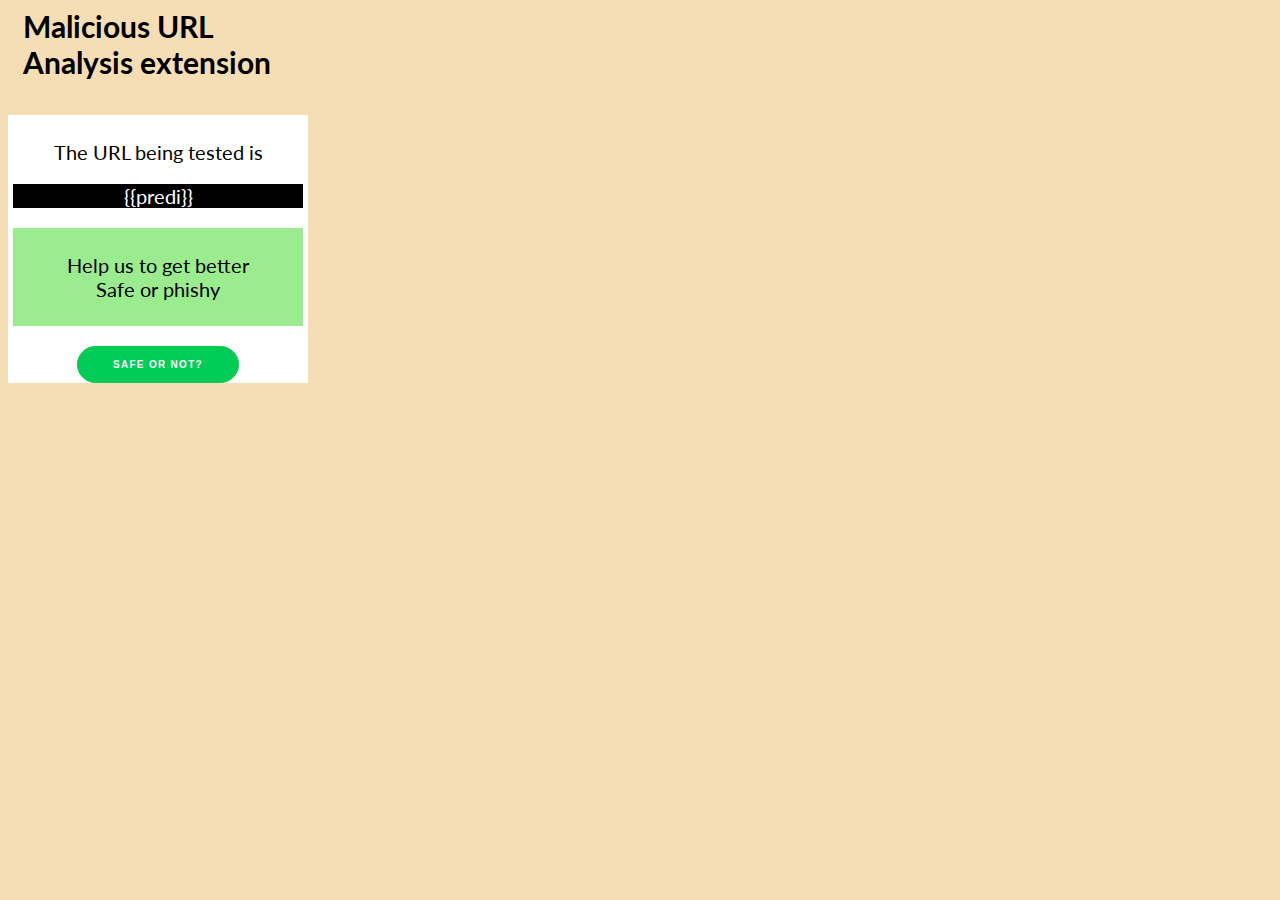
<file: index.html>
<!DOCTYPE html>
<html>
<head>
    <script src="https://ajax.googleapis.com/ajax/libs/jquery/3.1.1/jquery.min.js"></script>
    <script src="popup.js" type="text/javascript"></script>
    <link rel="stylesheet" href="style.css">
</head>
<body>
    <div class="container">
        <div class="title">
            <strong style="text-align: center;">Malicious URL Analysis extension</strong>
        </div>
        <div class="wrapper">
            <div class="p1">
                <p style="text-align: center;">The URL being tested is</p>
                <div id="site"style="text-align: center;"></div>
                
                <div class="type">
                    <form action='/predict' method="post" class="col s12"></form>
                    <p style="text-align: center;">{{predi}}<span id="prediction"></span></p>
                </div>
                
                <div class="info">
                    <p style="text-align: center;">Help us to get better<br>Safe or phishy</p>
                </div>
                <div class="check" style="text-align: center;">
                    <button class="button"><span>Safe or Not?</span></button>
                </div>
            </div>
        </div>
    </div>
</body>
</html>
</file>
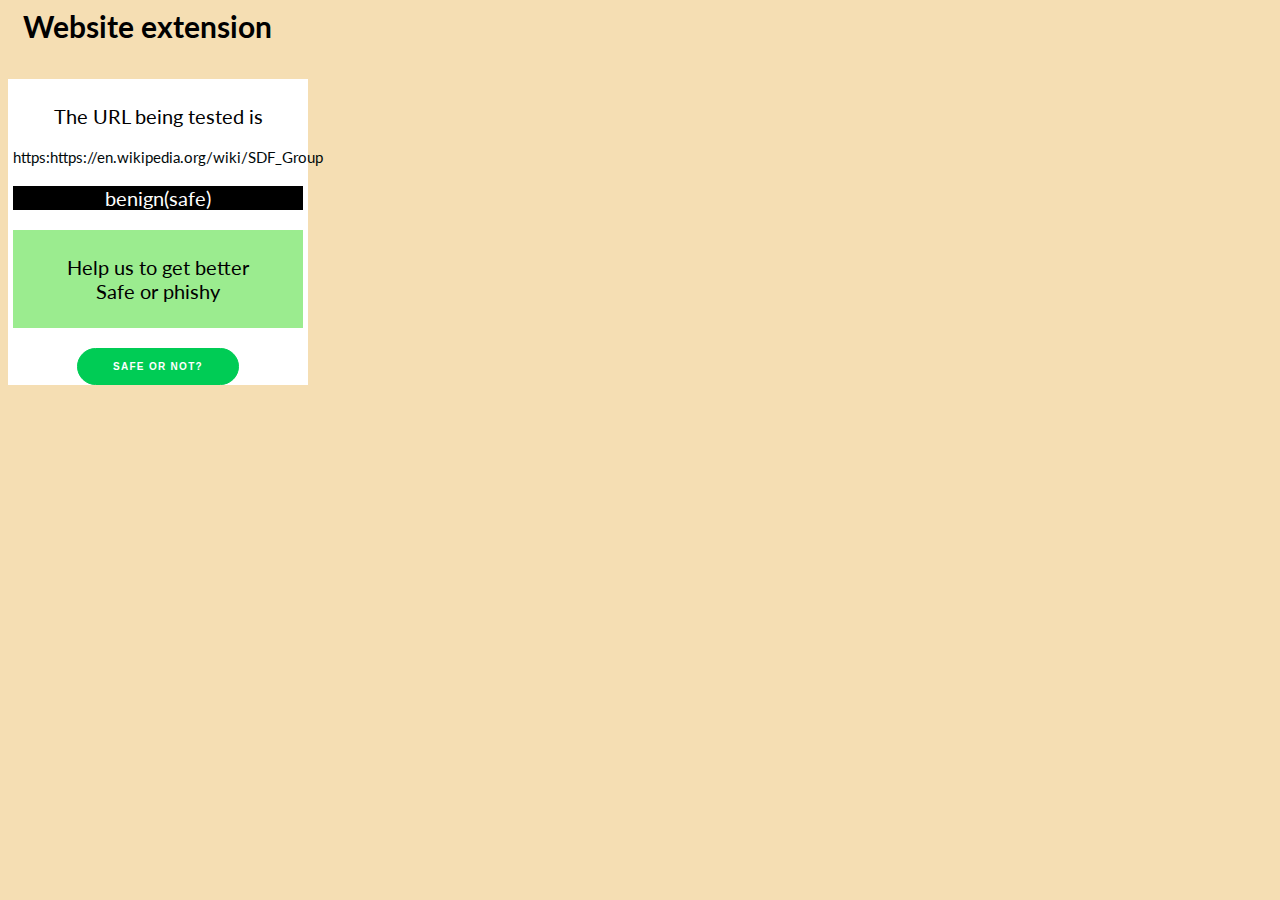
<file: project/index.html>
<!DOCTYPE html>
<html>
<head>
    <script src="https://ajax.googleapis.com/ajax/libs/jquery/3.1.1/jquery.min.js"></script>
    <script src="popup.js" type="text/javascript"></script>
    <link rel="stylesheet" href="style.css">
</head>
<body>
    <div class="container">
        <div class="title">
            <strong style="text-align: center;">Website extension</strong>
        </div>
        <div class="wrapper">
            <div class="p1">
                <p style="text-align: center;">The URL being tested is</p>
                <div id="site"style="text-align: center;">https:https://en.wikipedia.org/wiki/SDF_Group</div>
                
                <div class="type">
                    <form action='/predict' method="post" class="col s12"></form>
                    <p style="text-align: center;">benign(safe)<span id="prediction"></span></p>
                </div>
                
                <div class="info">
                    <p style="text-align: center;">Help us to get better<br>Safe or phishy</p>
                </div>
                <div class="check" style="text-align: center;">
                    <button class="button"><span>Safe or Not?</span></button>
                </div>
            </div>
        </div>
    </div>
</body>
</html>
</file>
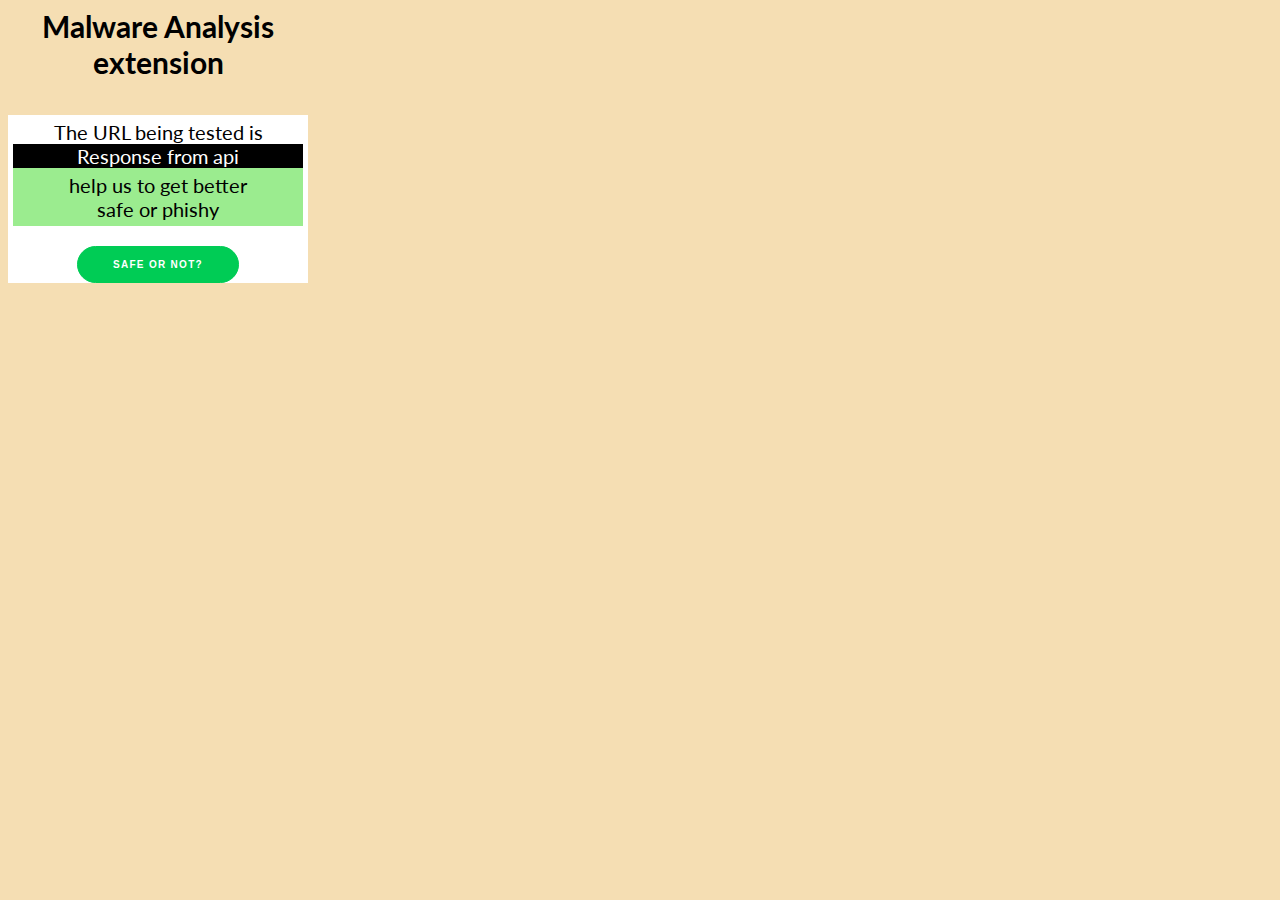
<file: Front end/popup.html>
<!DOCTYPE html>
<html>

<head>
    <script src="https://ajax.googleapis.com/ajax/libs/jquery/3.1.1/jquery.min.js"></script>
    <script src="popup.js" type="text/javascript"></script>
    <link rel="stylesheet" href="style.css">
</head>

<body>

    <div class="container">

        <div class="title">
             <center><strong>Malware Analysis extension</strong></center>
        </div>

        <div class="wrapper">
            <div class="p1">
                <center>The URL being tested is <BR>
                    <div id="site"></div>
                </center>
                <div class="type">
                    <center>Response from api</center></div>
            <div class="info">
                <center>help us to get better <br>safe or phishy</center>
            </div>

           

                <div class="check" align=center>

                    <button class="button"><span>Safe or Not?</span></button>

                    <div id="div1"></div>

                    <div id="div2"></div>

                </div>

            </div>

        </div>

    </div>
</body>

</html>
</file>
<file: style.css>
@import url('https://fonts.googleapis.com/css2?family=Lato&display=swap');

body {
  width: 300px;
  display:inline-block;
  font-family: 'Lato', sans-serif;
  background-color:wheat; 
  color: black; 
}

.container {
  font-size: 15px;
}

.title {
  padding: 15px;
  padding-top: 0px;
  justify-content: space-between;
  align-items: center;
  font-size: 30px;
}

.info {
  padding: 5px;
  background-color:rgb(155, 236, 143);
  font-size: 20px;
}

.p1 {
  padding: 5px 5px 0px;
  margin-top: 20px;
  background-color: white;
  font-size: 20px;
}

#site {
  font-size: 15px;
  color:rgb(1, 9, 10);
}
.type{
  background-color: black;
  color: #FFF;
  background-size: contain;
}
.check {
  font-size: 15px;
  background-color: white;
  margin-top: 20px;
  align-content: center;
}

p {
  text-align: center;
}

button {
  border-radius: 20px;
  border: 1px solid #0C5;
  background-color: #0C5;
  color: #FFFFFF;
  font-size: 10px;
  font-weight: bold;
  padding: 12px 35px;
  letter-spacing: 1.3px;
  text-transform: uppercase;
  transition: transform 80ms ease-in;
}

button:active {
  transform: scale(0.89);
}

button:focus {
  outline: none;
}

.button:hover {
  text-decoration: none;
  color: #0C5;
  border-color: #0C5;
  background: #FFF;
}

button.ghost {
  background-color: transparent;
  border-color: #FFFFFF;
}

#div1 {
  vertical-align: middle; 
  line-height: 50px; 
  text-align:center;
  font-size:20px;
  color: #0C5;
  font-weight: bolder;
}

#div2 {
  vertical-align: middle; 
  line-height: 50px; 
  text-align:center;
  font-size:20px;
  color:red;
  font-weight: bolder;
}
</file>
<file: project/style.css>
@import url('https://fonts.googleapis.com/css2?family=Lato&display=swap');

body {
  width: 300px;
  display:inline-block;
  font-family: 'Lato', sans-serif;
  background-color:wheat; 
  color: black; 
}

.container {
  font-size: 15px;
}

.title {
  padding: 15px;
  padding-top: 0px;
  justify-content: space-between;
  align-items: center;
  font-size: 30px;
}

.info {
  padding: 5px;
  background-color:rgb(155, 236, 143);
  font-size: 20px;
}

.p1 {
  padding: 5px 5px 0px;
  margin-top: 20px;
  background-color: white;
  font-size: 20px;
}

#site {
  font-size: 15px;
  color:rgb(1, 9, 10);
}
.type{
  background-color: black;
  color: #FFF;
  background-size: contain;
}
.check {
  font-size: 15px;
  background-color: white;
  margin-top: 20px;
  align-content: center;
}

p {
  text-align: center;
}

button {
  border-radius: 20px;
  border: 1px solid #0C5;
  background-color: #0C5;
  color: #FFFFFF;
  font-size: 10px;
  font-weight: bold;
  padding: 12px 35px;
  letter-spacing: 1.3px;
  text-transform: uppercase;
  transition: transform 80ms ease-in;
}

button:active {
  transform: scale(0.89);
}

button:focus {
  outline: none;
}

.button:hover {
  text-decoration: none;
  color: #0C5;
  border-color: #0C5;
  background: #FFF;
}

button.ghost {
  background-color: transparent;
  border-color: #FFFFFF;
}

#div1 {
  vertical-align: middle; 
  line-height: 50px; 
  text-align:center;
  font-size:20px;
  color: #0C5;
  font-weight: bolder;
}

#div2 {
  vertical-align: middle; 
  line-height: 50px; 
  text-align:center;
  font-size:20px;
  color:red;
  font-weight: bolder;
}
</file>
<file: Front end/style.css>
@import url('https://fonts.googleapis.com/css2?family=Lato&display=swap');

body {
  width: 300px;
  display:inline-block;
  font-family: 'Lato', sans-serif;
  background-color:wheat; 
  color: black; 
}

.container {
  font-size: 15px;
}

.title {
  padding: 15px;
  padding-top: 0px;
  justify-content: space-between;
  align-items: center;
  font-size: 30px;
}

.info {
  padding: 5px;
  background-color:rgb(155, 236, 143);
  font-size: 20px;
}

.p1 {
  padding: 5px 5px 0px;
  margin-top: 20px;
  background-color: white;
  font-size: 20px;
}

#site {
  font-size: 15px;
  color:rgb(1, 9, 10);
}
.type{
  background-color: black;
  color: #FFF;
  background-size: contain;
}
.check {
  font-size: 15px;
  background-color: white;
  margin-top: 20px;
  align-content: center;
}

p {
  text-align: center;
}

button {
  border-radius: 20px;
  border: 1px solid #0C5;
  background-color: #0C5;
  color: #FFFFFF;
  font-size: 10px;
  font-weight: bold;
  padding: 12px 35px;
  letter-spacing: 1.3px;
  text-transform: uppercase;
  transition: transform 80ms ease-in;
}

button:active {
  transform: scale(0.89);
}

button:focus {
  outline: none;
}

.button:hover {
  text-decoration: none;
  color: #0C5;
  border-color: #0C5;
  background: #FFF;
}

button.ghost {
  background-color: transparent;
  border-color: #FFFFFF;
}

#div1 {
  vertical-align: middle; 
  line-height: 50px; 
  text-align:center;
  font-size:20px;
  color: #0C5;
  font-weight: bolder;
}

#div2 {
  vertical-align: middle; 
  line-height: 50px; 
  text-align:center;
  font-size:20px;
  color:red;
  font-weight: bolder;
}
</file>
